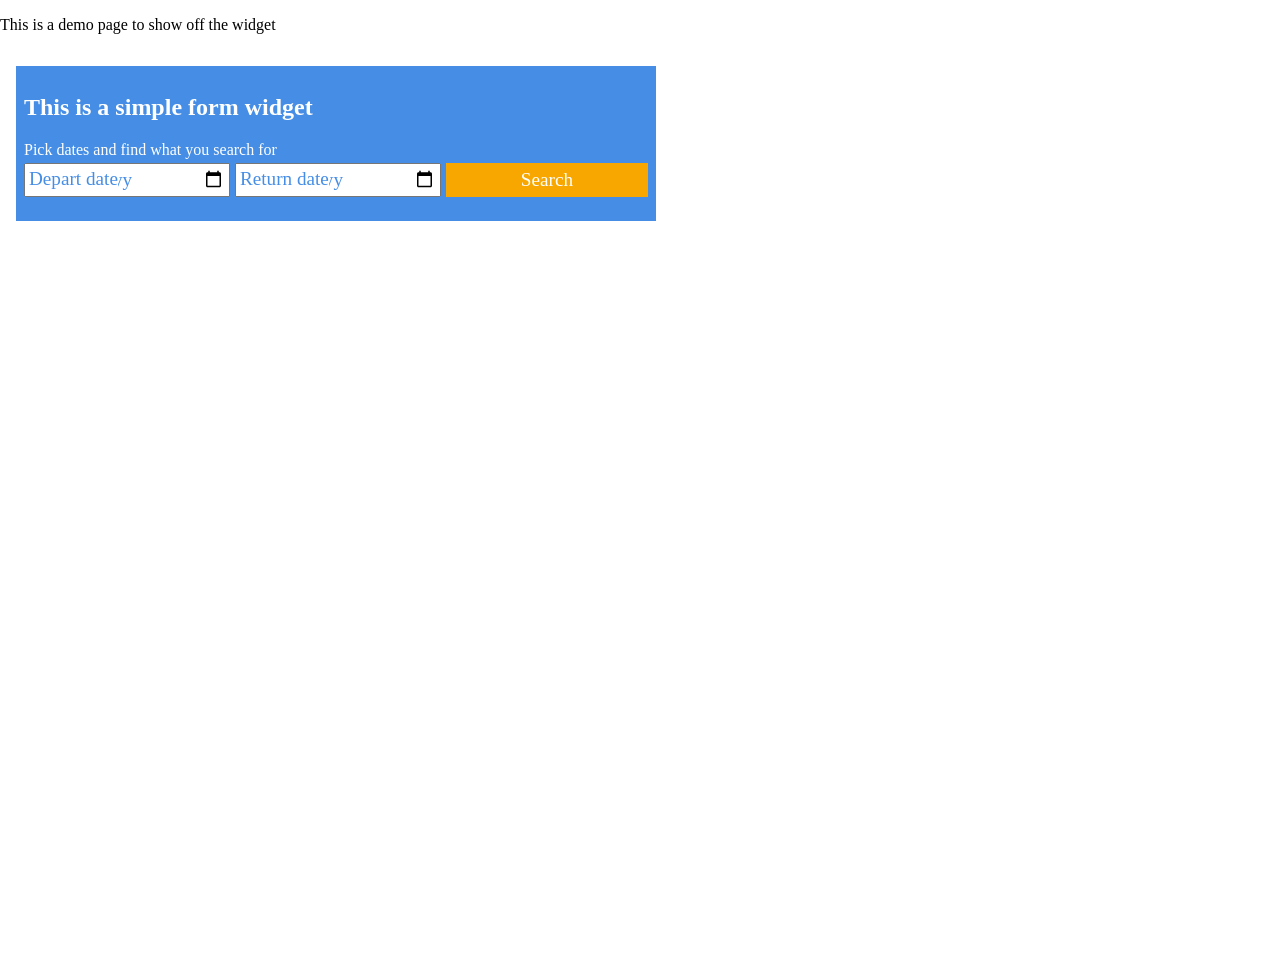
<file: index.html>
<!DOCTYPE html>
<html lang="en">
  <head>
    <meta charset="UTF-8" />
    <meta name="viewport" content="width=device-width, initial-scale=1.0" />
    <link rel="stylesheet" href="./styles.css" />
    <title>Form widget demo</title>
  </head>
  <body>
    <div class="wrapper">
      <p>This is a demo page to show off the widget</p>
      <div class="widget-container">
        <iframe
          id="form-widget"
          src="./form-widget.html"
          frameborder="0"
          scrolling="no"
          width="100%"
          height="100%"
          >Your browser doesn't support iframes!</iframe
        >
      </div>
    </div>
  </body>
</html>
</file>
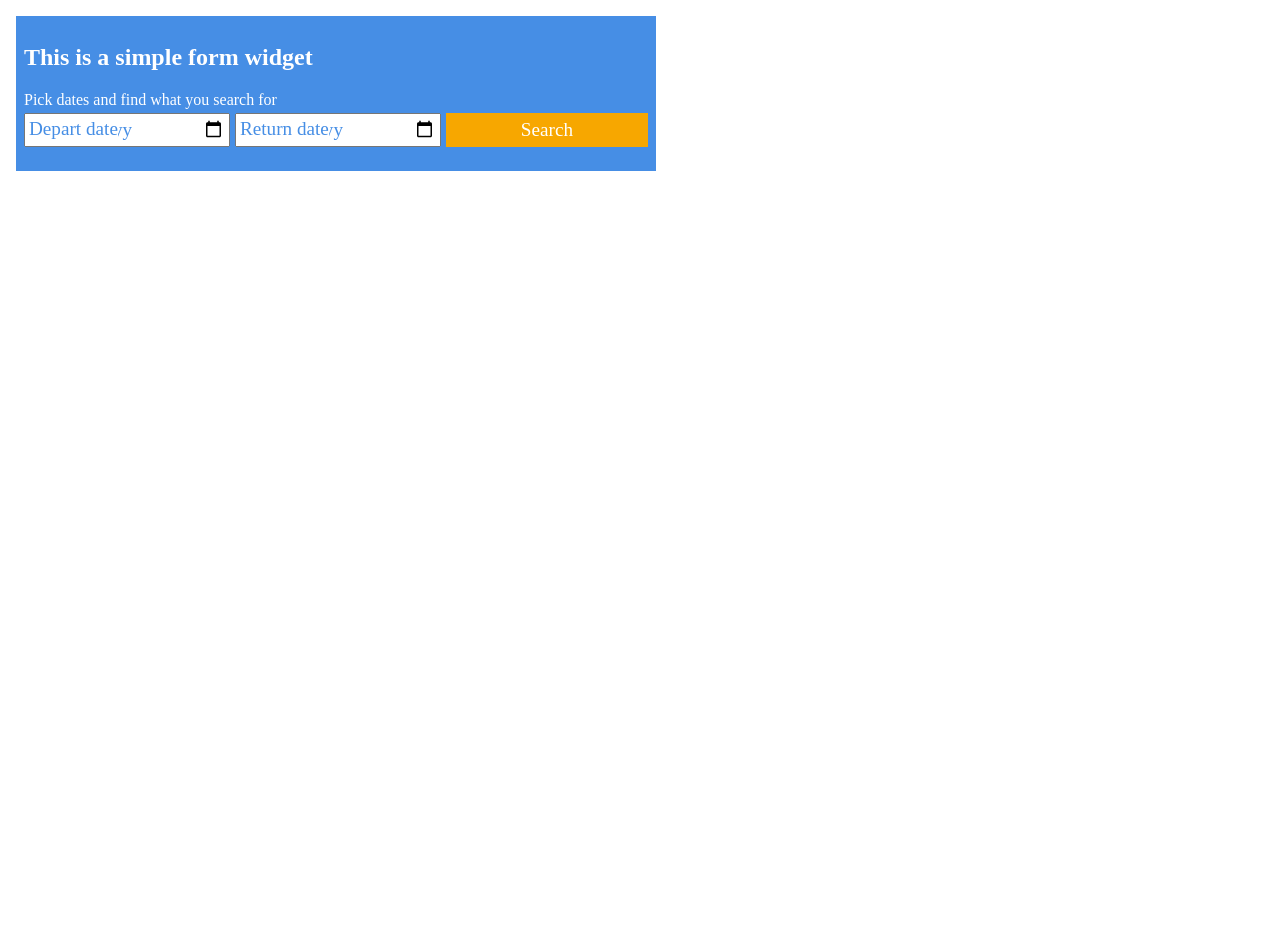
<file: form-widget.html>
<head>
  <meta http-equiv="Content-Type" content="text/html; charset=UTF-8" />
  <style type="text/css">
    :root {
      --background: rgb(70, 142, 229);
      --action: rgb(247, 167, 0);
      --text: white;
    }
    * {
      font-family: "Calibri";
      box-sizing: border-box;
    }
    body {
      margin: 1em;
      width: 100%;
      height: 100%;
    }
    .form-widget {
      color: var(--text);
      background-color: var(--background);
      padding: 0.5em;
      width: 50%;
      display: flex;
      flex-wrap: wrap;
      max-width: 1024px;
      min-width: 200px;
    }
    .content {
      width: 100%;
      display: flex;
      flex-wrap: wrap;
      align-items: baseline;
      gap: 4px;
      flex-shrink: 0;
    }

    .form input {
      flex-grow: 1;
      min-width: 33%;
      font-size: 1.2em;
      padding: 3px;
      color: var(--background);
    }

    input[type="date"]::before {
      content: attr(placeholder);
      position: absolute;
      background-color: var(--text);
    }

    input[type="date"]:focus::before,
    .has-value::before {
      content: "";
      display: none;
    }

    .info {
      flex-grow: 1;
      flex-shrink: 2;
    }

    .form {
      font-size: 1em;
      display: flex;
      flex-grow: 3;
      /* flex-wrap: wrap; */
      justify-content: space-around;
      gap: 5px;
    }

    .form button {
      width: 33%;
      font-size: 1.2em;
      flex-grow: 2;
      background-color: var(--action);
      border: none;
      padding: 3px;
      color: var(--text);
    }

    @media screen and (max-width: 725px) {
      .content {
        flex-wrap: wrap-reverse;
      }
      .form input {
        width: 100%;
      }
      .form button {
        width: 100%;
      }
    }
    @media screen and (max-width: 800px) {
      .form {
        flex-wrap: wrap;
      }
    }
  </style>
</head>
<body>
  <div class="form-widget">
    <h2 class="title">This is a simple form widget</h2>
    <div class="content">
      <span class="info">Pick dates and find what you search for</span>
      <form class="form">
        <input type="date" placeholder="Depart date" />
        <input type="date" placeholder="Return date" />
        <button>Search</button>
      </form>
    </div>
  </div>
  <script type="text/javascript" charset="UTF-8">
    [...document.getElementsByTagName("input")].forEach(
      (element) => (element.min = new Date().toISOString().split("T")[0])
    );
    [...document.getElementsByTagName("input")].forEach((element) =>
      element.addEventListener("change", function () {
        if (this.value) {
          this.classList.add("has-value");
        } else {
          this.classList.remove("has-value");
        }
      })
    );
  </script>
</body>
</file>
<file: styles.css>
body {
  margin: 0;
  font-family: "Montserrat";
}

.wrapper {
  margin: 0 auto;
  width: 100vw;
  height: 100vh;
}

.widget-container {
  width: 100%;
  height: 100%;
}
</file>
